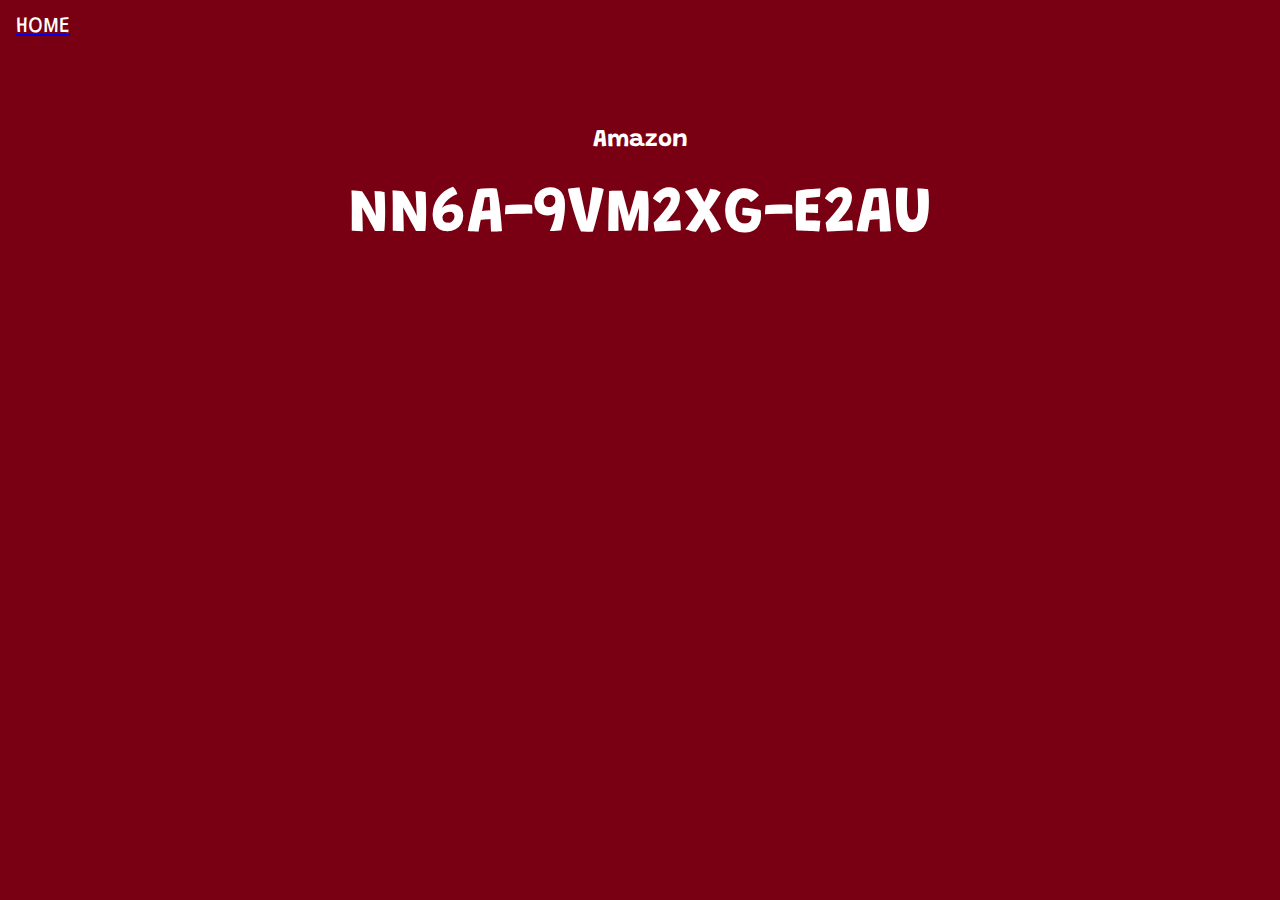
<file: giftcard.html>
<!DOCTYPE html>
<html lang="en">
  <head>
    <meta charset="UTF-8" />
    <meta name="viewport" content="width=device-width, initial-scale=1.0" />
    <title>Birthday gift</title>
    <link rel="stylesheet" href="styles.css" />
  </head>
  <body>
    <a href="index.html"><p class="home">home</p></a>
    <div class="gift-wrap">
      <h4>Amazon</h4>
      <h3 class="gift-card">NN6A-9VM2XG-E2AU</h3>
    </div>
  </body>
</html>
</file>
<file: styles.css>
@import url("https://fonts.googleapis.com/css2?family=Grandstander:ital,wght@0,700;1,900&display=swap");

* {
  box-sizing: border-box;
  margin: 0;
  padding: 0;
  font-family: "Grandstander";
  background-color: #780012;
}
#gift {
  width: auto;
  height: auto;
  /* width: 130px; */
}
.image-container {
  width: fit-content;
  height: auto;
  position: relative;
  margin: 1.5rem;
  /* Ensure the container fits its contents */
}
.celebrant-picture {
  width: 100%;
  height: auto;
  margin: 0;
  border-radius: 30px;
}

.text-overlay {
  position: absolute;
  top: 25%;
  left: 0;
  right: 0;
  /* max-width: 60ch; */
  /* transform: translate(-50%, -50%); */
  color: white; /* Text color */
  font-size: clamp(2.5rem, 15vw, 18rem);
  font-weight: 900;
  text-align: center;
  text-transform: uppercase;
  color: #9e0920;
  /* -webkit-background-clip: text;
  -webkit-text-fill-color: transparent; */
  background-color: rgba(141, 140, 145, 0); /* Background color with opacity */
  padding: 10px 20px; /* Padding around text */
}
.note {
  font-size: clamp(1.8rem, 4vw, 5rem);
  text-align: center;
  margin: 4rem;
}
.animated-text1 {
  animation: slideIn 3s ease forwards;
  margin: 5rem 10px;
  color: white;
  font-size: clamp(1.5rem, 6.5vw, 10rem);
  text-align: center;
  line-height: 1.3;
  /* text-transform: capitalize; */
  /* font-style: italic; */
}

@keyframes slideIn {
  0% {
    opacity: 0;
    transform: translateY(50px);
  }
  100% {
    opacity: 1;
    transform: translateY(0);
  }
}
.gift-box {
  display: flex;
  border: 4px solid white;
  margin: 13rem auto 3rem;
  font-size: clamp(1rem, 3vw, 4rem);
  max-width: 50rem;
  align-items: center;
  justify-content: space-around;
  padding: 20px;
  border-radius: 10px;
  box-shadow: 0px 5px 0 whitesmoke;
  transition: all 200ms ease-in-out;
  text-transform: uppercase;
  color: rgb(5, 4, 4);
}
.gift-box-link {
  text-decoration: none;
}
.gift-box span {
  font-size: clamp(2rem, 4vw, 5rem);
}
.gift-box:hover {
  /* box-shadow: 0px 3px 0 white; */
  transform: translateY(5px);
  box-shadow: 0px 0px 0 whitesmoke;
}

@media (max-width: 500px) {
  .celebrant-picture {
    border-radius: 0 0 25px 25px;
  }
  .image-container {
    margin: 8px;
  }
  .note {
    margin: 1rem;
  }
  .gift-box {
    margin: 3rem;
    padding: 10px;
    max-width: 20rem;
  }
  .animated-text1 {
    margin: 2rem;
  }
}
.home {
  text-decoration: none;
  font-size: clamp(1rem, 2vw, 1.4rem);
  text-transform: uppercase;
  color: white;
  padding: 1rem;
  /* margin-top: 4; */
}
.gift-wrap {
  display: flex;
  flex-direction: column;
  gap: 2rem;
  max-width: 70rem;
  margin: 4rem auto;
  padding: 10px;
  color: white;
}
.gift-wrap h4 {
  font-size: clamp(1rem, 2vw, 1.5rem);
  text-align: center;
}
.gift-card {
  font-size: clamp(2rem, 5vw, 6rem);
  text-align: center;
}
</file>
